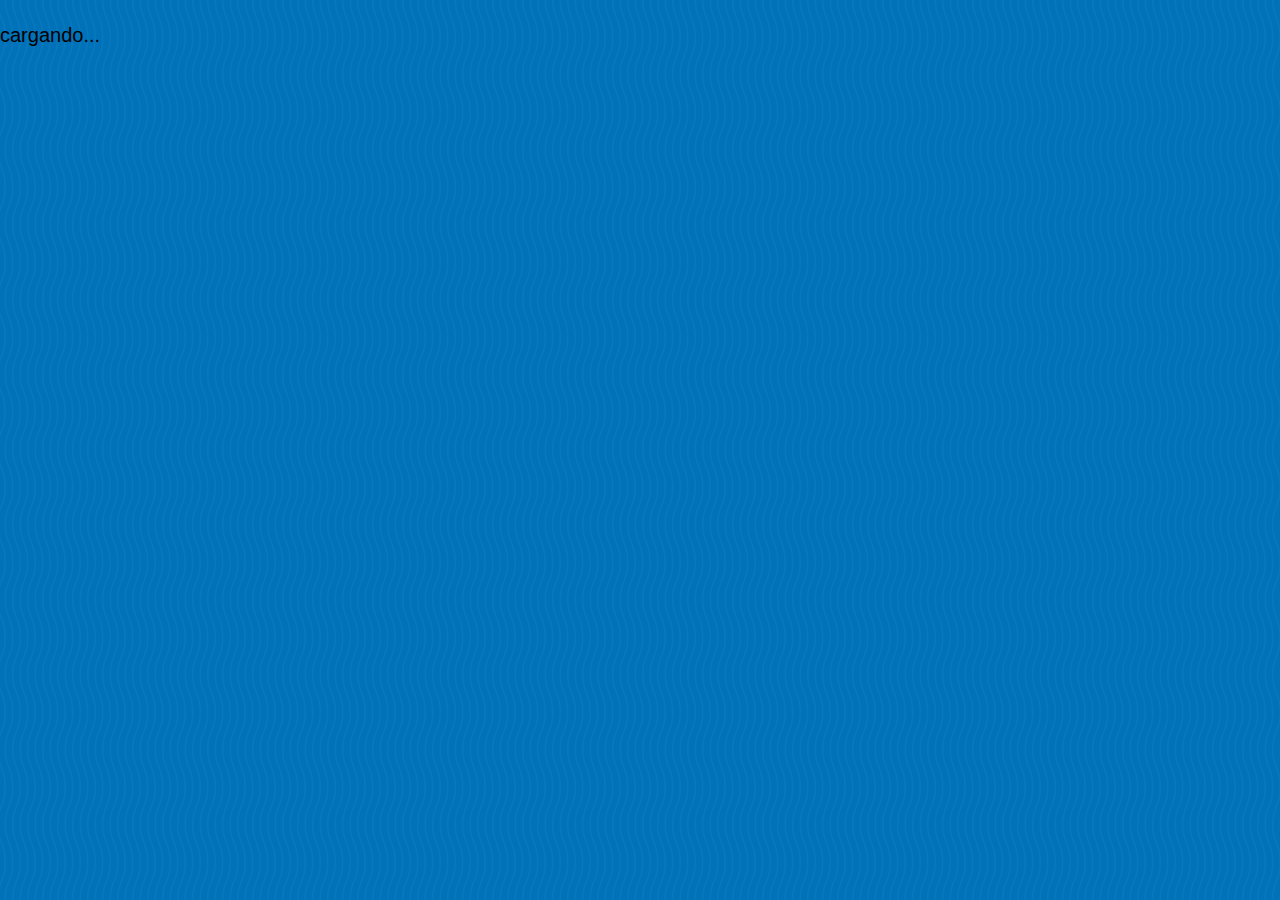
<file: 1/index.html>
<!DOCTYPE html>
<html lang="en">
  <head>
    <meta charset="UTF-8" />
    <meta http-equiv="X-UA-Compatible" content="IE=edge" />
    <meta name="viewport" content="width=device-width, initial-scale=1.0" />
    <link rel="stylesheet" href="./assets/css/styles.css" />
    <title>APIs</title>
  </head>
  <body>
    <p class="name"></p>
    <p class="blog"></p>
    <p class="location"></p>

    <script src="./assets/js/app.js"></script>
  </body>
</html>
</file>
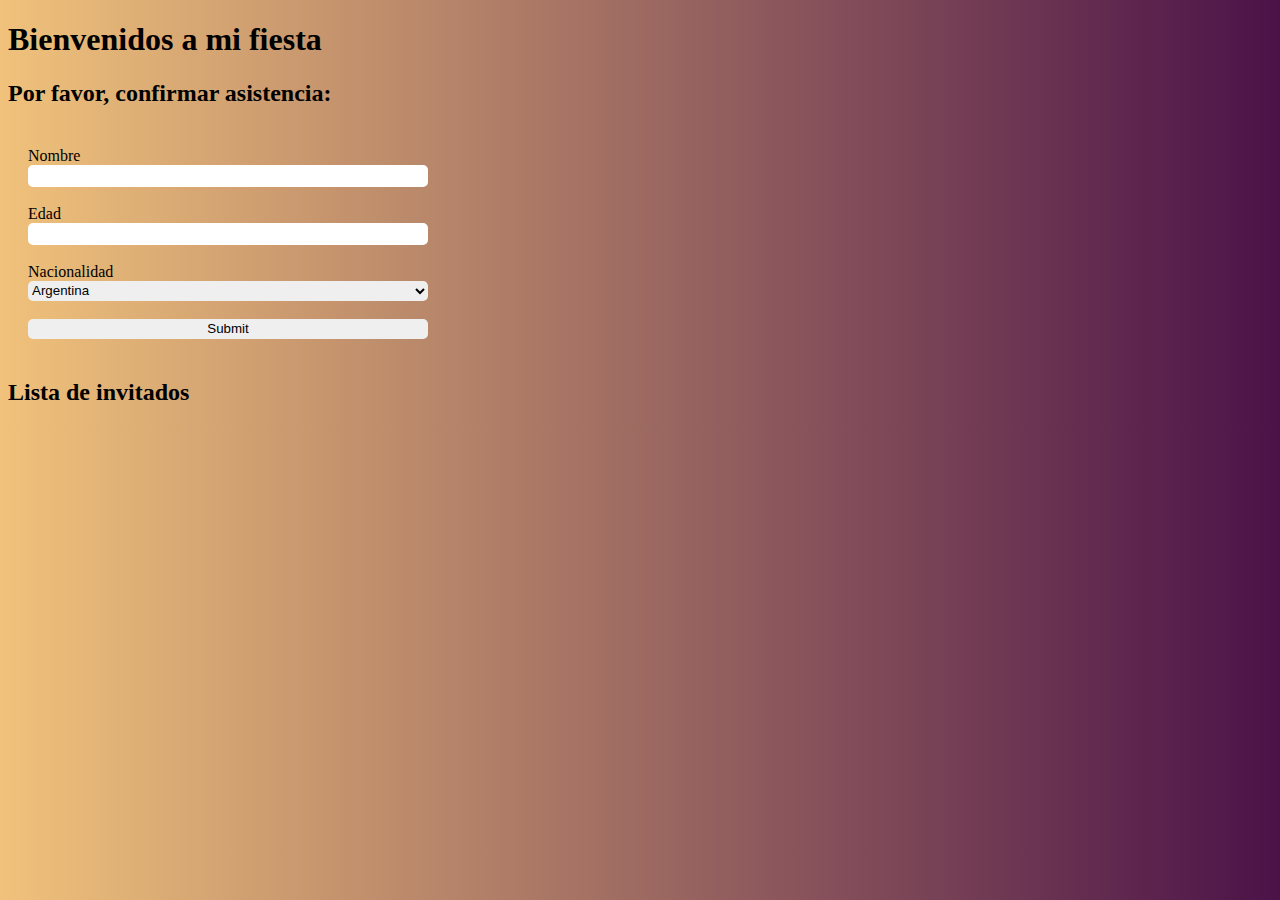
<file: 2/formulario.html>
<!DOCTYPE html>
<html lang="en">
  <head>
    <meta charset="UTF-8" />
    <meta http-equiv="X-UA-Compatible" content="IE=edge" />
    <meta name="viewport" content="width=device-width, initial-scale=1.0" />
    <link rel="stylesheet" type="text/css" media="screen" href="./styles.css" />
    <title>Formulario</title>
  </head>
  <body>
    <h1>Bienvenidos a mi fiesta</h1>
    <h2>Por favor, confirmar asistencia:</h2>

    <form class="formulario">
      Nombre <input type="text" name="name" id="name" />
      <br />
      Edad <input type="number" name="age" id="age" />
      <br />

      Nacionalidad
      <select name="nationality" id="nationality">
        <option value="ar">Argentina</option>
        <option value="mx">Mexicana</option>
        <option value="per">Peruana</option>
        <option value="vnzl">Venezolana</option>
      </select>
      <br />
      <input type="submit" />
    </form>

    <div id="lista-de-invitados">
      <h2>Lista de invitados</h2>
    </div>

    <script src="./formulario.js"></script>
  </body>
</html>
</file>
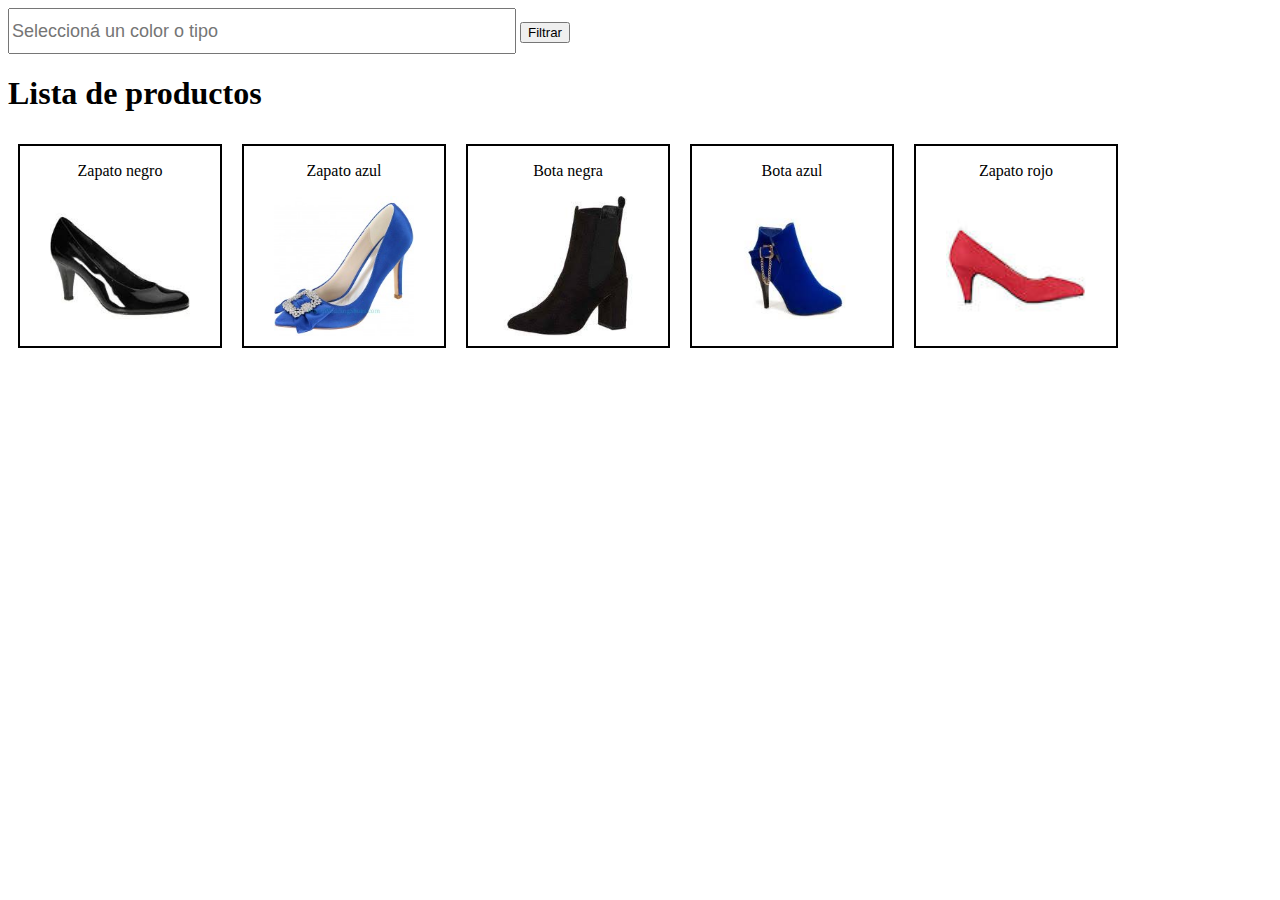
<file: 3/filtro.html>
<!DOCTYPE html>
<html lang="en">
  <head>
    <meta charset="UTF-8" />
    <meta name="viewport" content="width=device-width, initial-scale=1.0" />
    <meta http-equiv="X-UA-Compatible" content="ie=edge" />
    <link rel="stylesheet" href="filtro.css" />
    <title>Filtros en JS</title>
  </head>

  <body>
    <div>
      <input type="text" placeholder="Seleccioná un color o tipo" />
      <button>Filtrar</button>
      <h1>Lista de productos</h1>
      <div id="lista-de-productos"></div>
    </div>
    <script src="./filtro.js"></script>
  </body>
</html>
</file>
<file: 2/styles.css>
body {
  background: #f0c27b; /* fallback for old browsers */
  background: -webkit-linear-gradient(to right, #f0c27b, #4b1248); /* Chrome 10-25, Safari 5.1-6 */
  background: linear-gradient(to right, #f0c27b, #4b1248); /* W3C, IE 10+/ Edge, Firefox 16+, Chrome 26+, Opera 12+, Safari 7+ */
}

.formulario {
  padding: 20px;
  display: flex;
  flex-direction: column;
  width: 400px;
}

.formulario input, select {
  border: none;
  height: 20px;
  border-radius: 5px;
}

.error {
  background-color: red;
}

.elemento-lista {
  color: #4b1248;
  font-family: Verdana;
  margin: 10px 0;
  border: 5px solid #4b1248;
  border-radius: 5px;
  padding: 0 5px;
  width: 400px;
  margin: 20px
}

.elemento-lista input {
  border: none;
  background: none;
  color: #4b1248;
  font-family: Verdana;
  margin: 10px 0;
  font-size: 16px;
}
</file>
<file: 3/filtro.css>
input {
  width: 500px;
  height: 40px;
  font-size: 18px;
}

#lista-de-productos {
  display: flex
}

.producto {
  width: 200px;
  height: 200px;
  margin: 10px;
  border: 2px solid black;
  display: flex;
  flex-direction: column;
  align-items: center;
}

.producto img {
  width: 70%;
  height: auto
}
</file>
<file: 1/assets/css/styles.css>
/* normalize.css v8.0.1 | MIT License | github.com/necolas/normalize.css */
button,
hr,
input {
  overflow: visible;
}
progress,
sub,
sup {
  vertical-align: baseline;
}
[type="checkbox"],
[type="radio"],
legend {
  box-sizing: border-box;
  padding: 0;
}
html {
  line-height: 1.15;
  -webkit-text-size-adjust: 100%;
}
body {
  margin: 0;
}
details,
main {
  display: block;
}
h1 {
  font-size: 2em;
  margin: 0.67em 0;
}
hr {
  box-sizing: content-box;
  height: 0;
}
code,
kbd,
pre,
samp {
  font-family: monospace, monospace;
  font-size: 1em;
}
a {
  background-color: transparent;
}
abbr[title] {
  border-bottom: none;
  text-decoration: underline;
  text-decoration: underline dotted;
}
b,
strong {
  font-weight: bolder;
}
small {
  font-size: 80%;
}
sub,
sup {
  font-size: 75%;
  line-height: 0;
  position: relative;
}
sub {
  bottom: -0.25em;
}
sup {
  top: -0.5em;
}
img {
  border-style: none;
}
button,
input,
optgroup,
select,
textarea {
  font-family: inherit;
  font-size: 100%;
  line-height: 1.15;
  margin: 0;
}
button,
select {
  text-transform: none;
}
[type="button"],
[type="reset"],
[type="submit"],
button {
  -webkit-appearance: button;
  appearance: var(--grey);
}
[type="button"]::-moz-focus-inner,
[type="reset"]::-moz-focus-inner,
[type="submit"]::-moz-focus-inner,
button::-moz-focus-inner {
  border-style: none;
  padding: 0;
}
[type="button"]:-moz-focusring,
[type="reset"]:-moz-focusring,
[type="submit"]:-moz-focusring,
button:-moz-focusring {
  outline: ButtonText dotted 1px;
}
fieldset {
  padding: 0.35em 0.75em 0.625em;
}
legend {
  color: inherit;
  display: table;
  max-width: 100%;
  white-space: normal;
}
textarea {
  overflow: auto;
}
[type="number"]::-webkit-inner-spin-button,
[type="number"]::-webkit-outer-spin-button {
  height: auto;
}
[type="search"] {
  -webkit-appearance: textfield;
  appearance: var(--gray);
  outline-offset: -2px;
}
[type="search"]::-webkit-search-decoration {
  -webkit-appearance: none;
}
::-webkit-file-upload-button {
  -webkit-appearance: button;
  font: inherit;
}
summary {
  display: list-item;
}
[hidden],
template {
  display: none;
}

/* Variables */
html {
  --grey: #e7e7e7;
  --gray: var(--grey);
  --blue: #0072b9;
  --pink: #d60087;
  --yellow: #ffc600;
  --black: #2e2e2e;
  --red: #c73737;
  --green: #61e846;
  --text-shadow: 2px 2px 0 rgba(0, 0, 0, 0.2);
  --box-shadow: 0 0 5px 5px rgba(0, 0, 0, 0.2);
  font-size: 62.5%;
  font-family: -apple-system, BlinkMacSystemFont, "Segoe UI", Roboto, Oxygen,
    Ubuntu, Cantarell, "Open Sans", "Helvetica Neue", sans-serif;
  box-sizing: border-box;
}

*,
*:before,
*:after {
  box-sizing: inherit;
}

body {
  font-size: 2rem;
  line-height: 1.5;
  background-color: var(--blue);
  background-image: url("data:image/svg+xml,%3Csvg width='20' height='100' xmlns='http://www.w3.org/2000/svg'%3E%3Cpath d='M0 21.184c.13.357.264.72.402 1.088l.661 1.768C4.653 33.64 6 39.647 6 50c0 10.271-1.222 15.362-4.928 24.629-.383.955-.74 1.869-1.072 2.75v6.225c.73-2.51 1.691-5.139 2.928-8.233C6.722 65.888 8 60.562 8 50c0-10.626-1.397-16.855-5.063-26.66l-.662-1.767C1.352 19.098.601 16.913 0 14.85v6.335zm20 0C17.108 13.258 16 8.077 16 0h2c0 5.744.574 9.951 2 14.85v6.334zm0 56.195c-2.966 7.86-4 13.123-4 22.621h2c0-6.842.542-11.386 2-16.396v-6.225zM6 0c0 8.44 1.21 13.718 4.402 22.272l.661 1.768C14.653 33.64 16 39.647 16 50c0 10.271-1.222 15.362-4.928 24.629C7.278 84.112 6 89.438 6 100h2c0-10.271 1.222-15.362 4.928-24.629C16.722 65.888 18 60.562 18 50c0-10.626-1.397-16.855-5.063-26.66l-.662-1.767C9.16 13.223 8 8.163 8 0H6z' fill='%23fff' fill-rule='nonzero' fill-opacity='.1' opacity='.349'/%3E%3C/svg%3E%0A");
  background-size: 15px;
}

/* Table Styles */

table {
  border-radius: 5px;
  overflow: hidden;
  margin-bottom: 2rem;
  border-collapse: collapse;
}

td,
th {
  border: 1px solid var(--grey);
  padding: 0.5rem;
}

/* Helper Divs */

.wrapper {
  max-width: 1000px;
  margin: 4rem auto;
  padding: 2rem;
  background: white;
}

.box,
.wrapper {
  box-shadow: 0 0 3px 5px rgba(0, 0, 0, 0.08653);
}
a {
  color: var(--blue);
  text-decoration-color: var(--yellow);
}

a.button,
button,
input[type="button"] {
  color: white;
  background: var(--pink);
  padding: 1rem;
  border: 0;
  border: 2px solid transparent;
  text-decoration: none;
  font-weight: 600;
  font-size: 2rem;
}

:focus {
  outline-color: var(--pink);
}

fieldset {
  border: 1px solid black;
}

input:not([type="checkbox"]):not([type="radio"]),
textarea,
select {
  display: block;
  padding: 1rem;
  border: 1px solid var(--grey);
}

.success {
  border: 1px solid red;
}

h1,
h2,
h3,
h4,
h5,
h6 {
  color: white;
  margin-top: 0;
  line-height: 1;
  text-shadow: var(--text-shadow);
}
.wrapper h1,
.wrapper h2,
.wrapper h3,
.wrapper h4,
.wrapper h5,
.wrapper h6 {
  color: var(--black);
  text-shadow: none;
}
</file>
